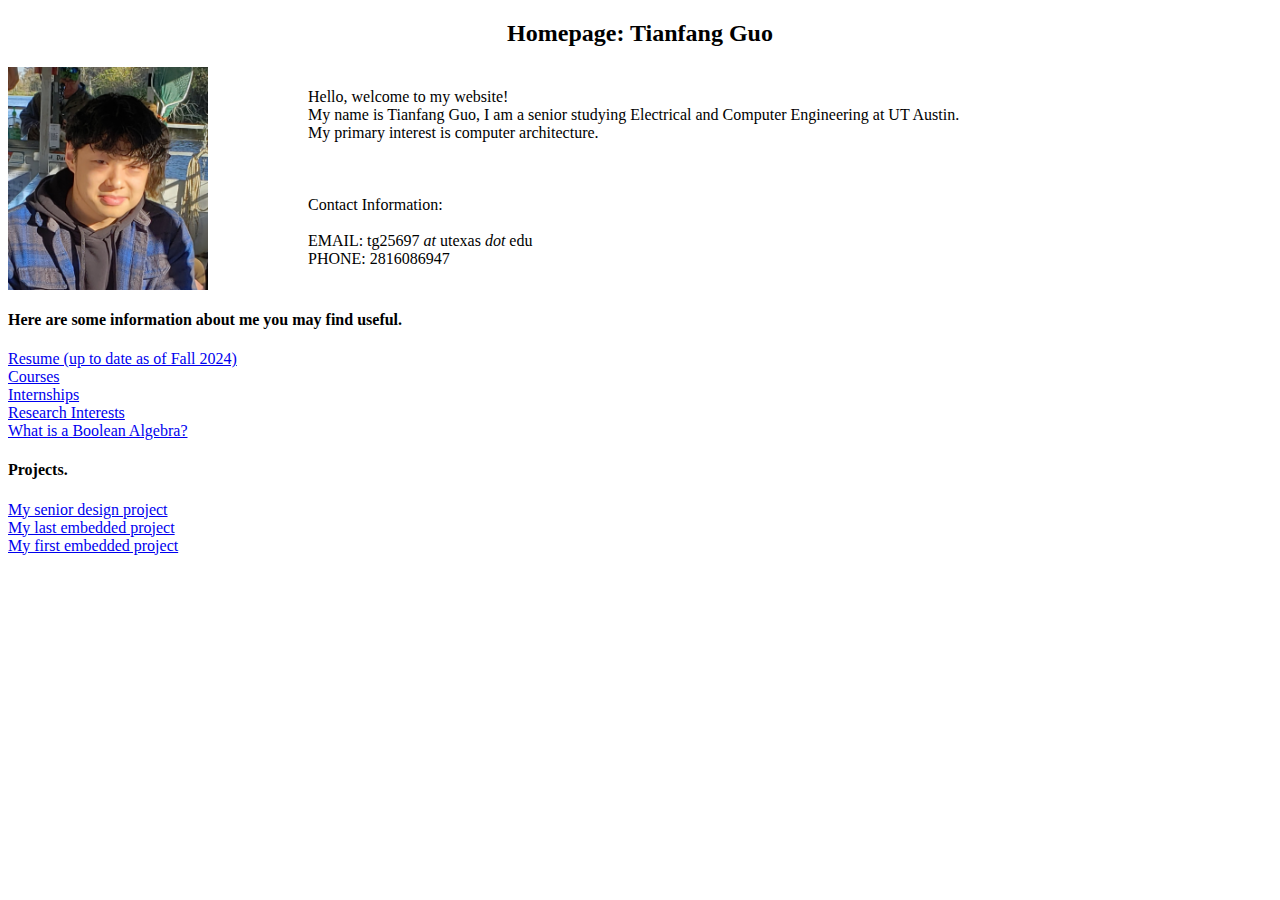
<file: index.html>
<!DOCTYPE html>
<head>
  <link rel="stylesheet" type="text/css" href="styles.css">
</head>
<html>
<body>
<h2 style="text-align: center;">Homepage: Tianfang Guo</h2>
<div class="container">
	<img src=".\docs\assets\images\profile2.jpg" alt="profile picture" width="200">
	<p>
	Hello, welcome to my website!<br>
	My name is Tianfang Guo, I am a senior studying Electrical and Computer Engineering at UT Austin.<br>
	My primary interest is computer architecture.<br><br><br><br>
	
	Contact Information: <br><br> 
	
	EMAIL: tg25697 <i>at</i> utexas <i>dot</i> edu<br>
	PHONE: 2816086947<br>
	</p>

	
</div>
<h4>Here are some information about me you may find useful.</h4>
<a href=".\docs\tfg_resume_fa24.docx (2).pdf">Resume (up to date as of Fall 2024)</a><br>
<a href=".\docs\courses.html">Courses</a><br>
<a href=".\docs\internships.html">Internships</a><br>
<a href=".\docs\Research_Interests.pdf">Research Interests</a><br>
<a href=".\docs\lol.html">What is a Boolean Algebra?</a><br>


<h4>Projects.</h4>
<a href=".\docs\SD.html">My senior design project</a><br>
<a href=".\docs\445l.html">My last embedded project</a><br>
<a href=".\docs\319k.html">My first embedded project</a><br>
</body>
</html>


</body>
</html>
</file>
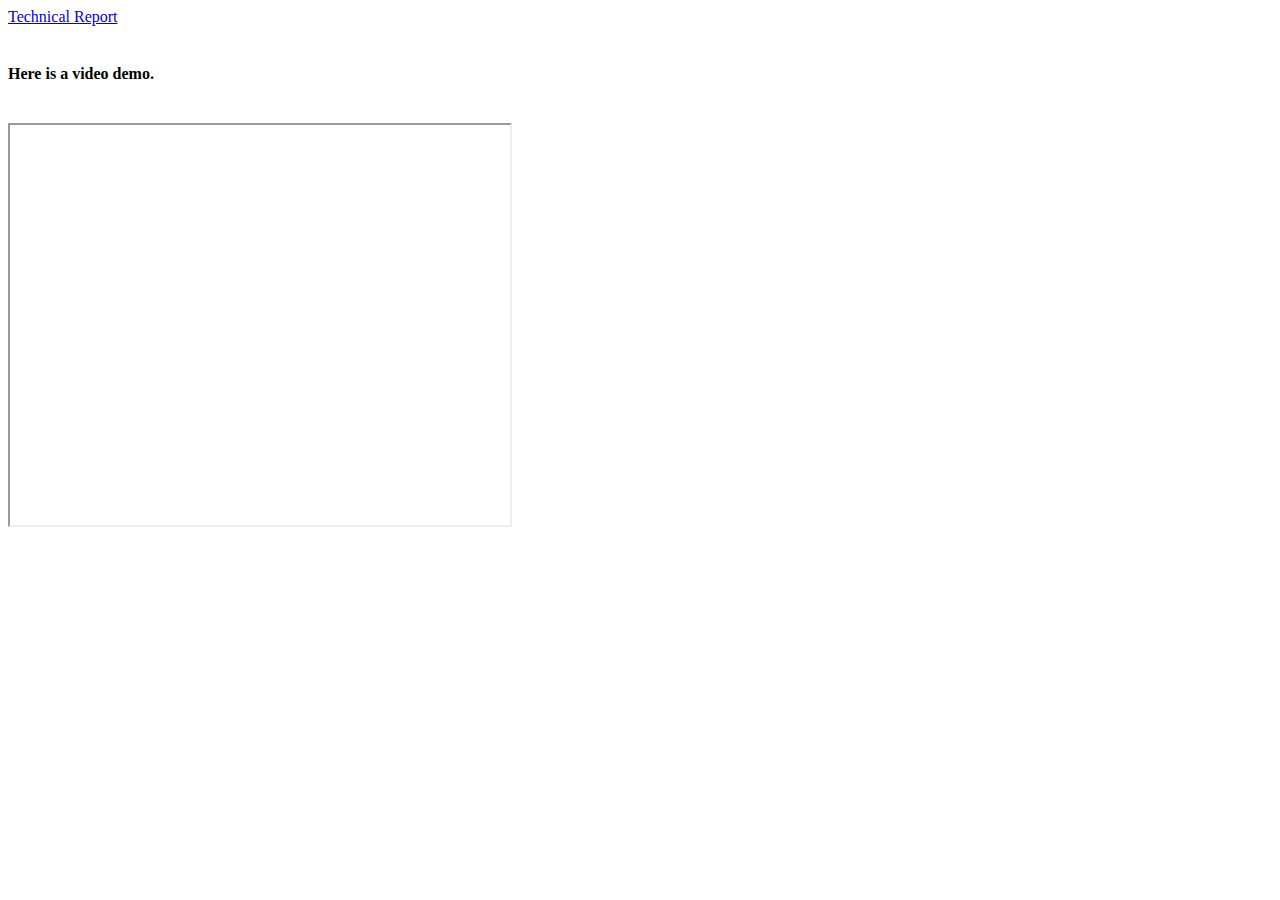
<file: docs/319k.html>
<!DOCTYPE html>
<head>

</head>
<html>
<body>
<a href=".\Technical_Document_Final.pdf">Technical Report</a><br><br>
<h4>Here is a video demo.</h4><br>
<iframe width="500" height="400"
	src="https://www.youtube.com/embed/_5YJxqSphHE">
</iframe>
</body>
</html>
</file>
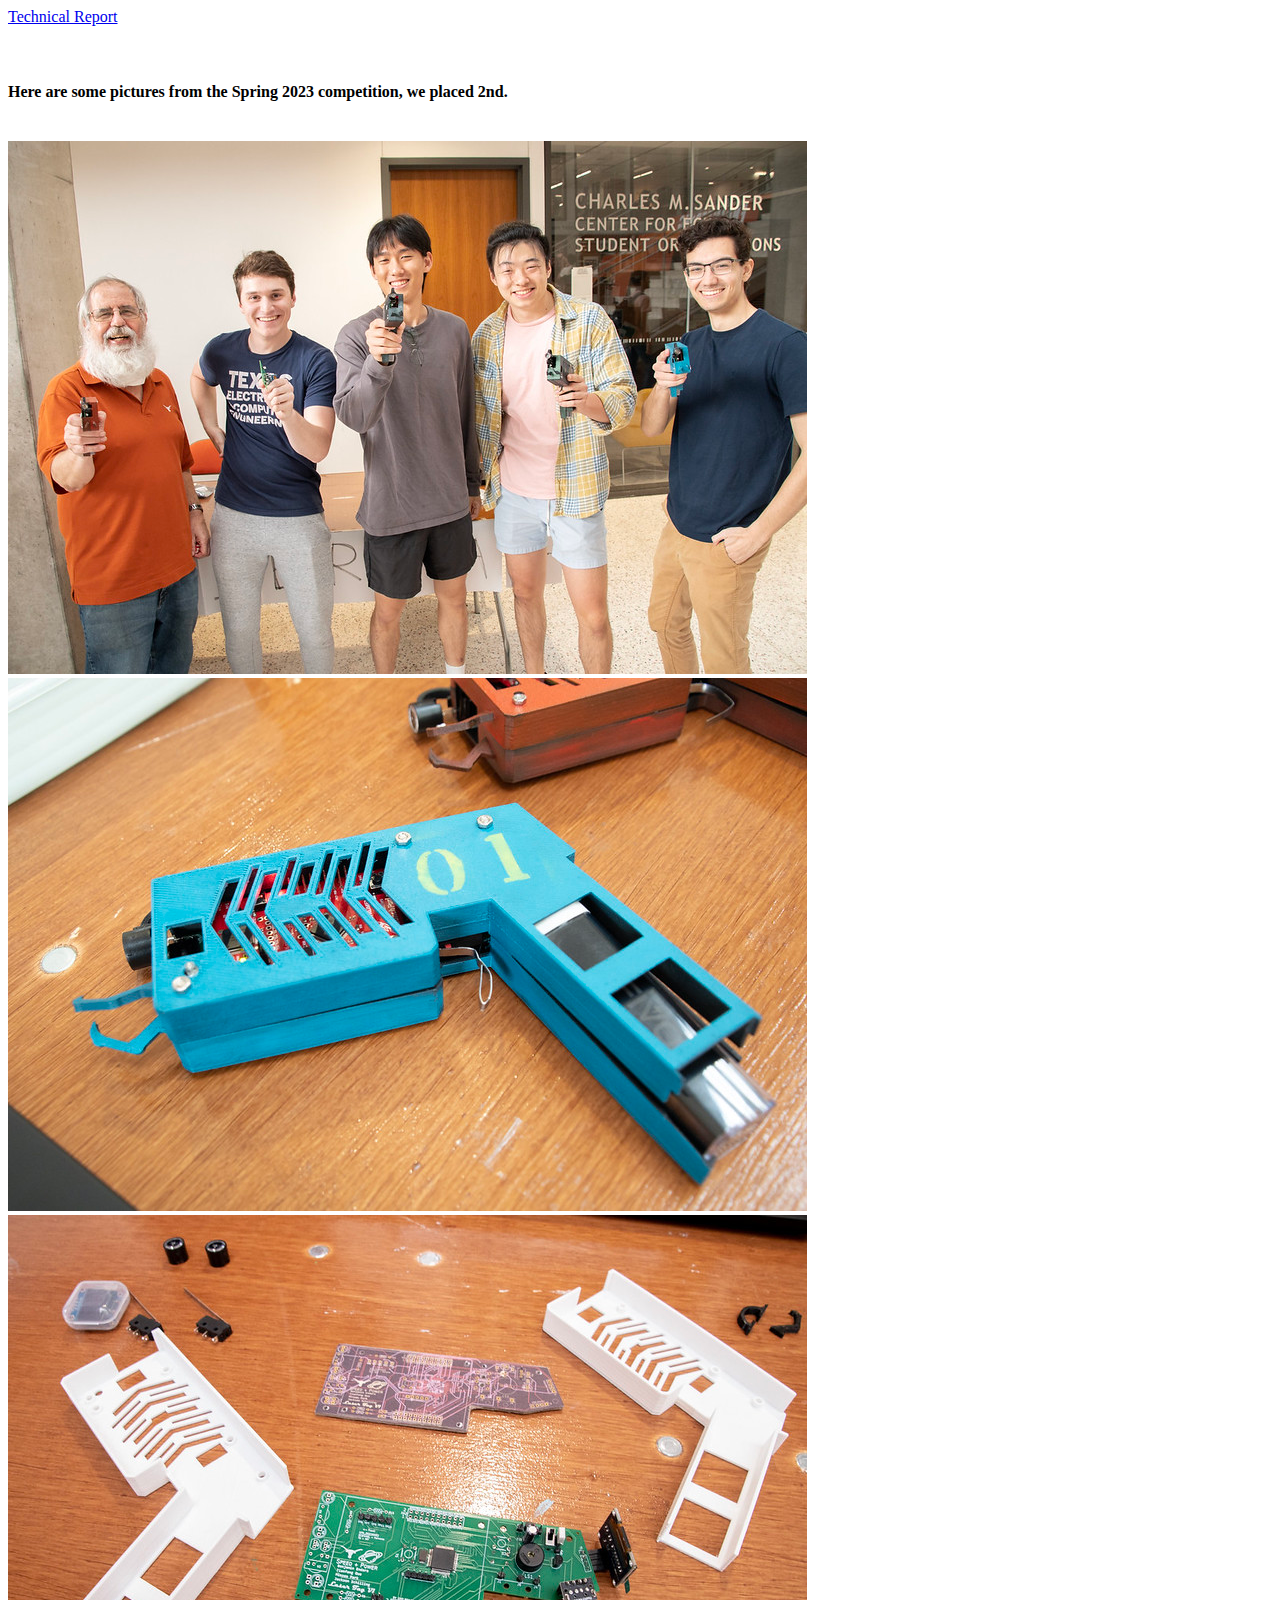
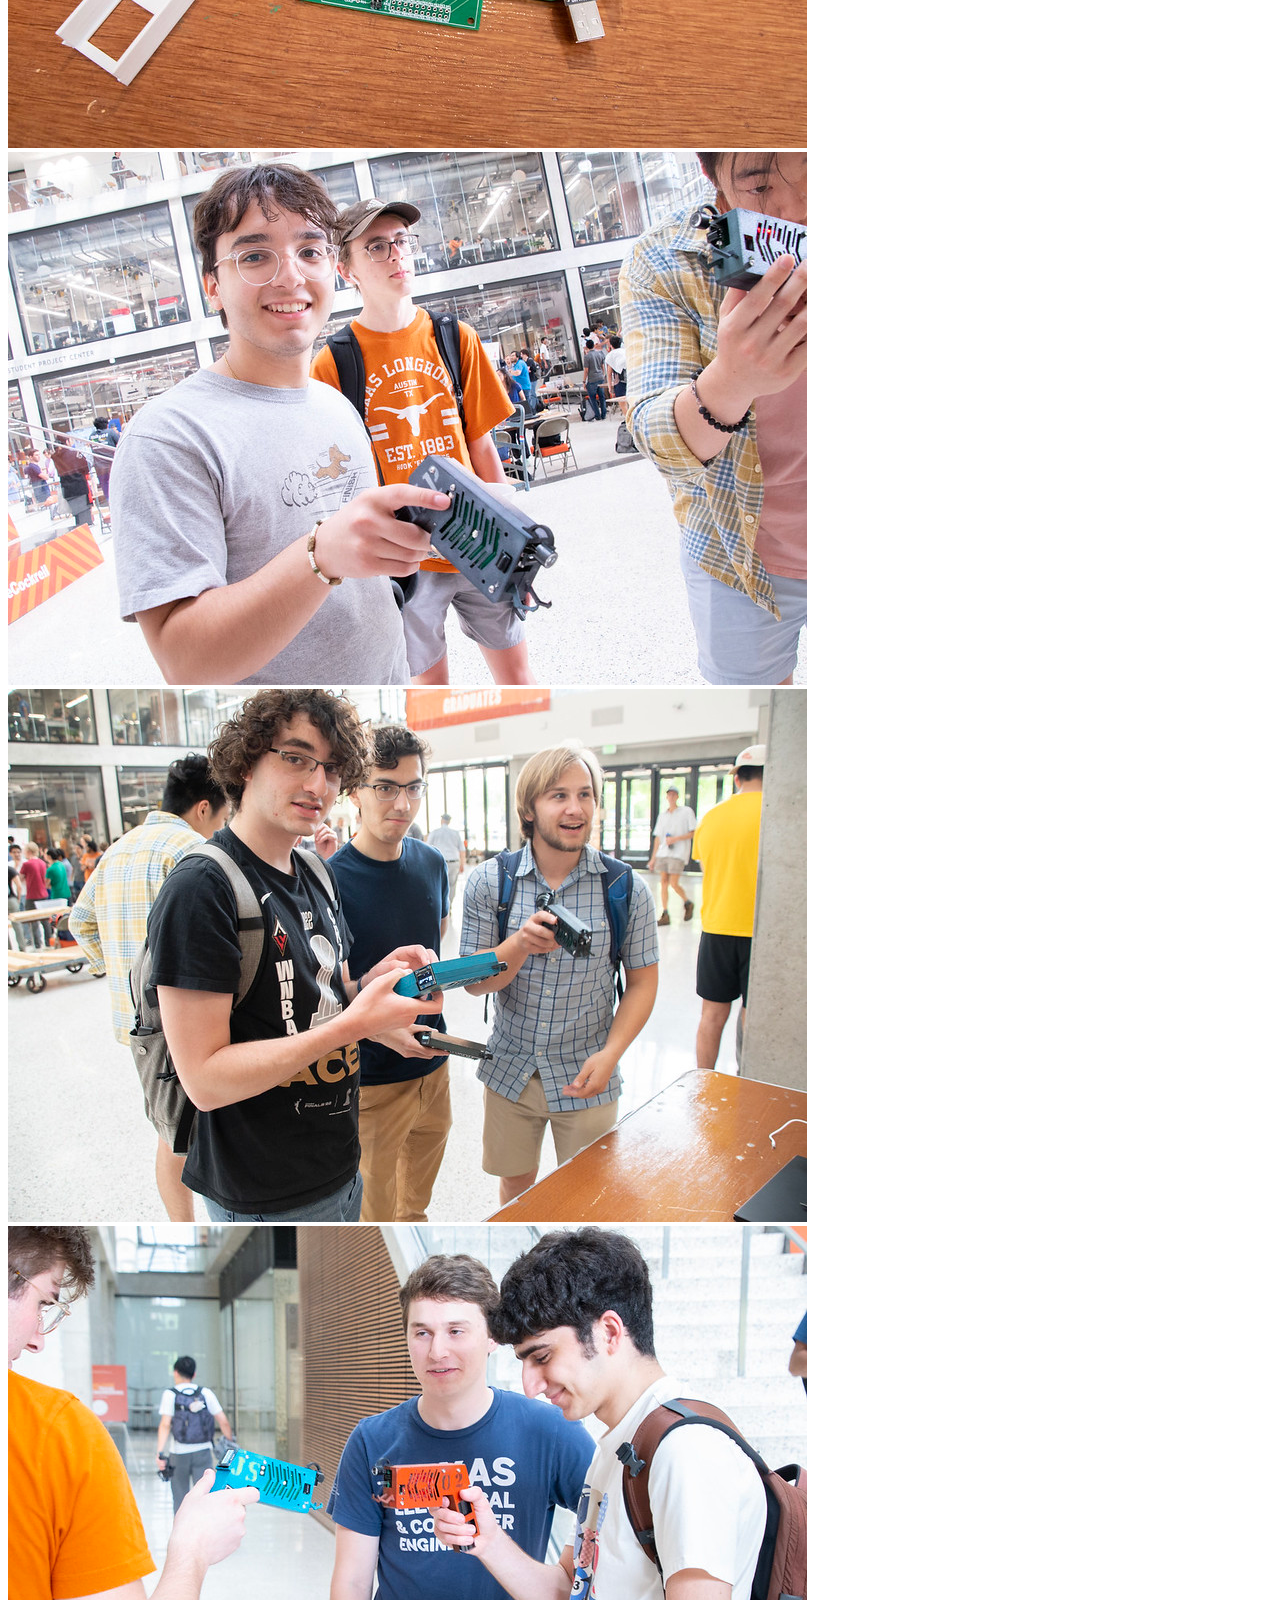
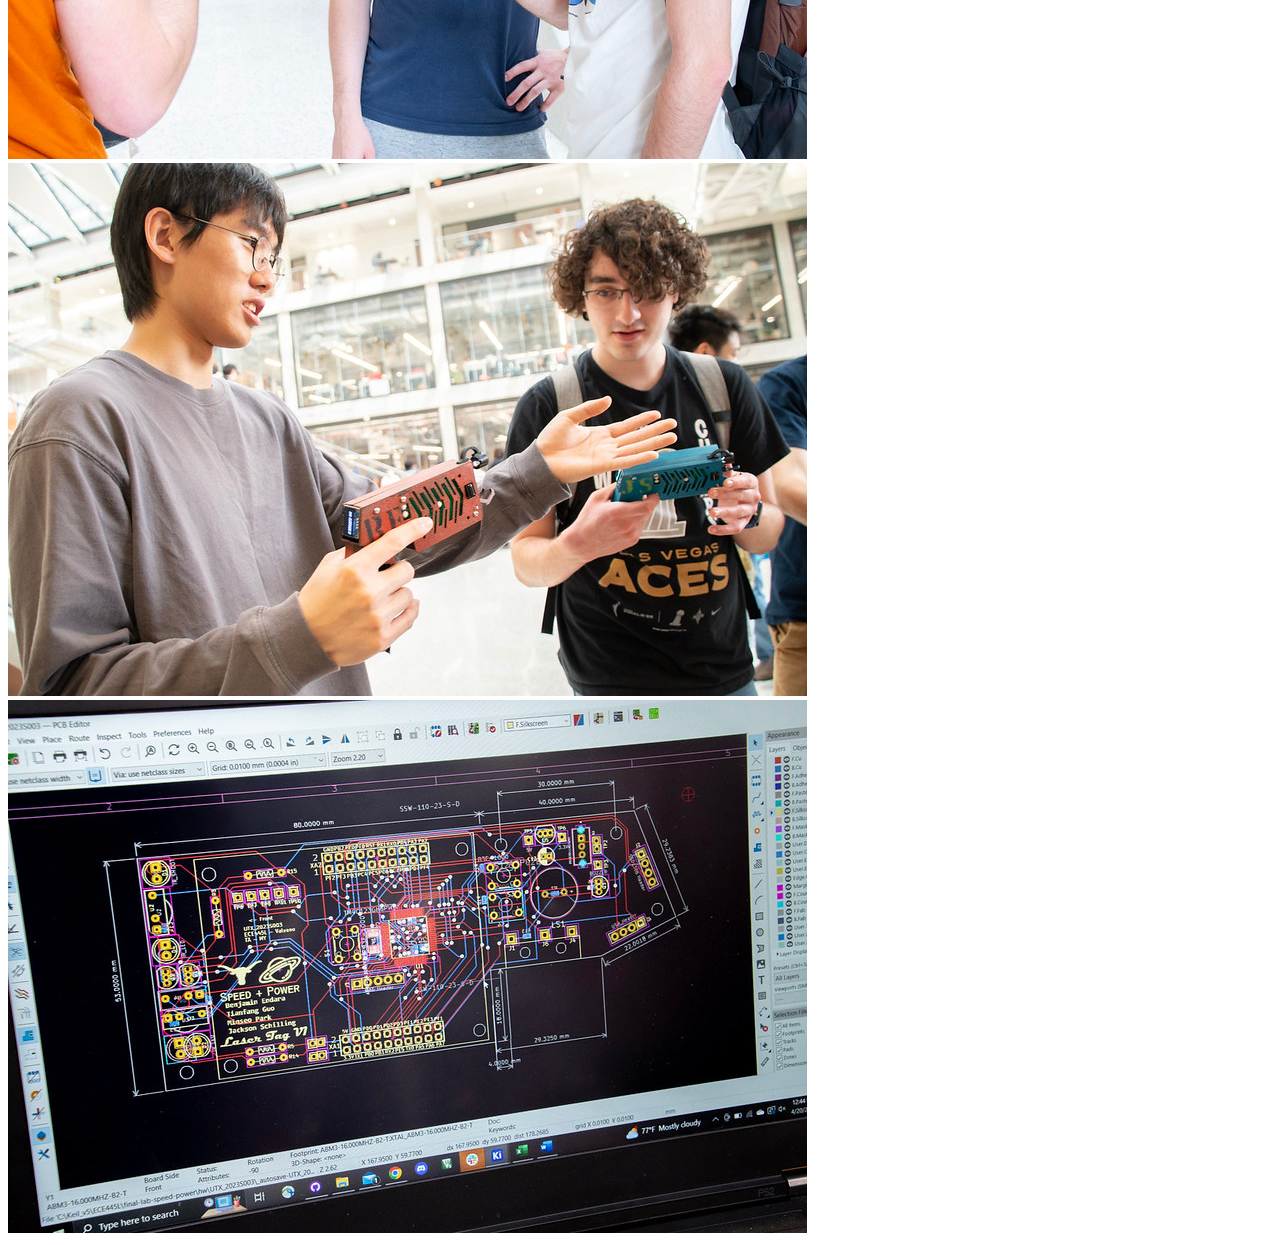
<file: docs/445l.html>
<!DOCTYPE html>
<head>

</head>
<html>
<body>
<a href=".\ECE445L_Lab_Report.pdf">Technical Report</a><br><br><br>
<h4>Here are some pictures from the Spring 2023 competition, we placed 2nd.</h4><br>

<img src=".\assets\images\445L_photos\1.jpg" alt="img">
<img src=".\assets\images\445L_photos\2.jpg" alt="img">
<img src=".\assets\images\445L_photos\3.jpg" alt="img">
<img src=".\assets\images\445L_photos\4.jpg" alt="img">
<img src=".\assets\images\445L_photos\5.jpg" alt="img">
<img src=".\assets\images\445L_photos\6.jpg" alt="img">
<img src=".\assets\images\445L_photos\7.jpg" alt="img">
<img src=".\assets\images\445L_photos\9.jpg" alt="img">

</body>
</html>
</file>
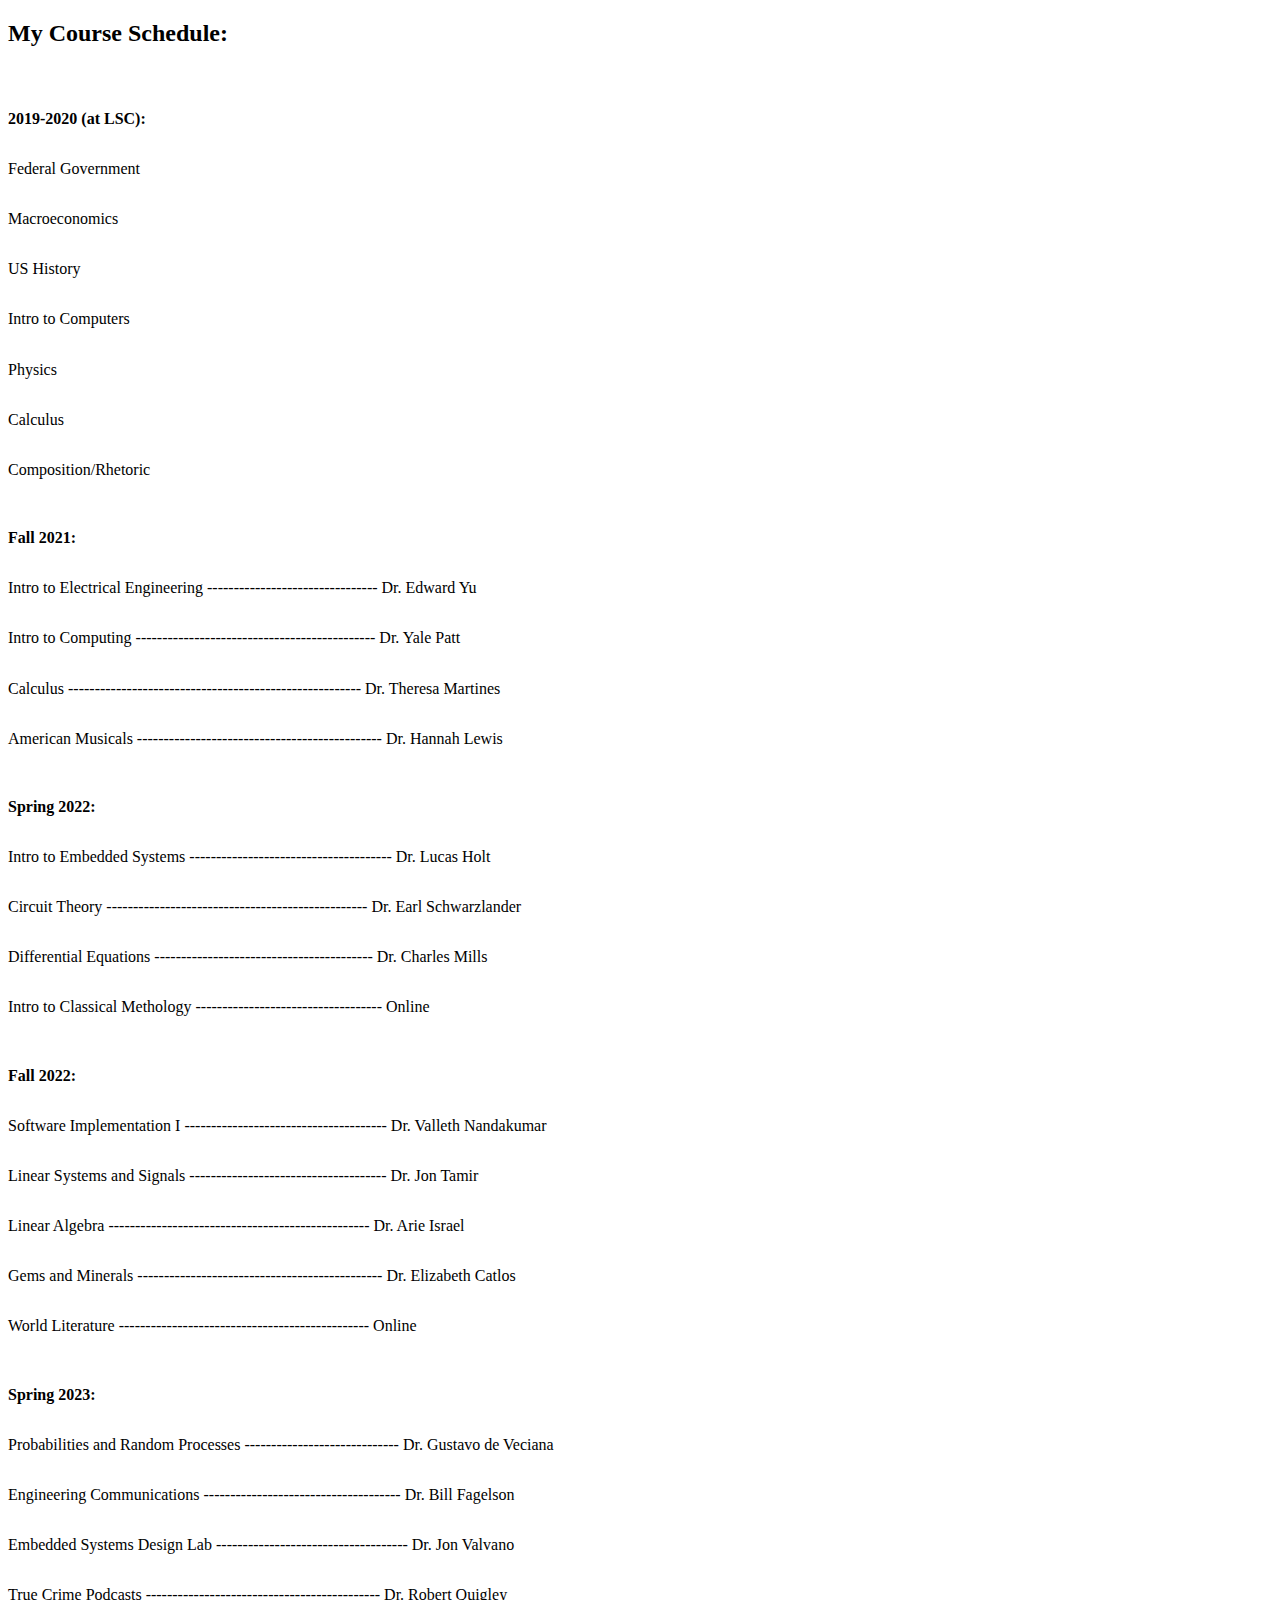
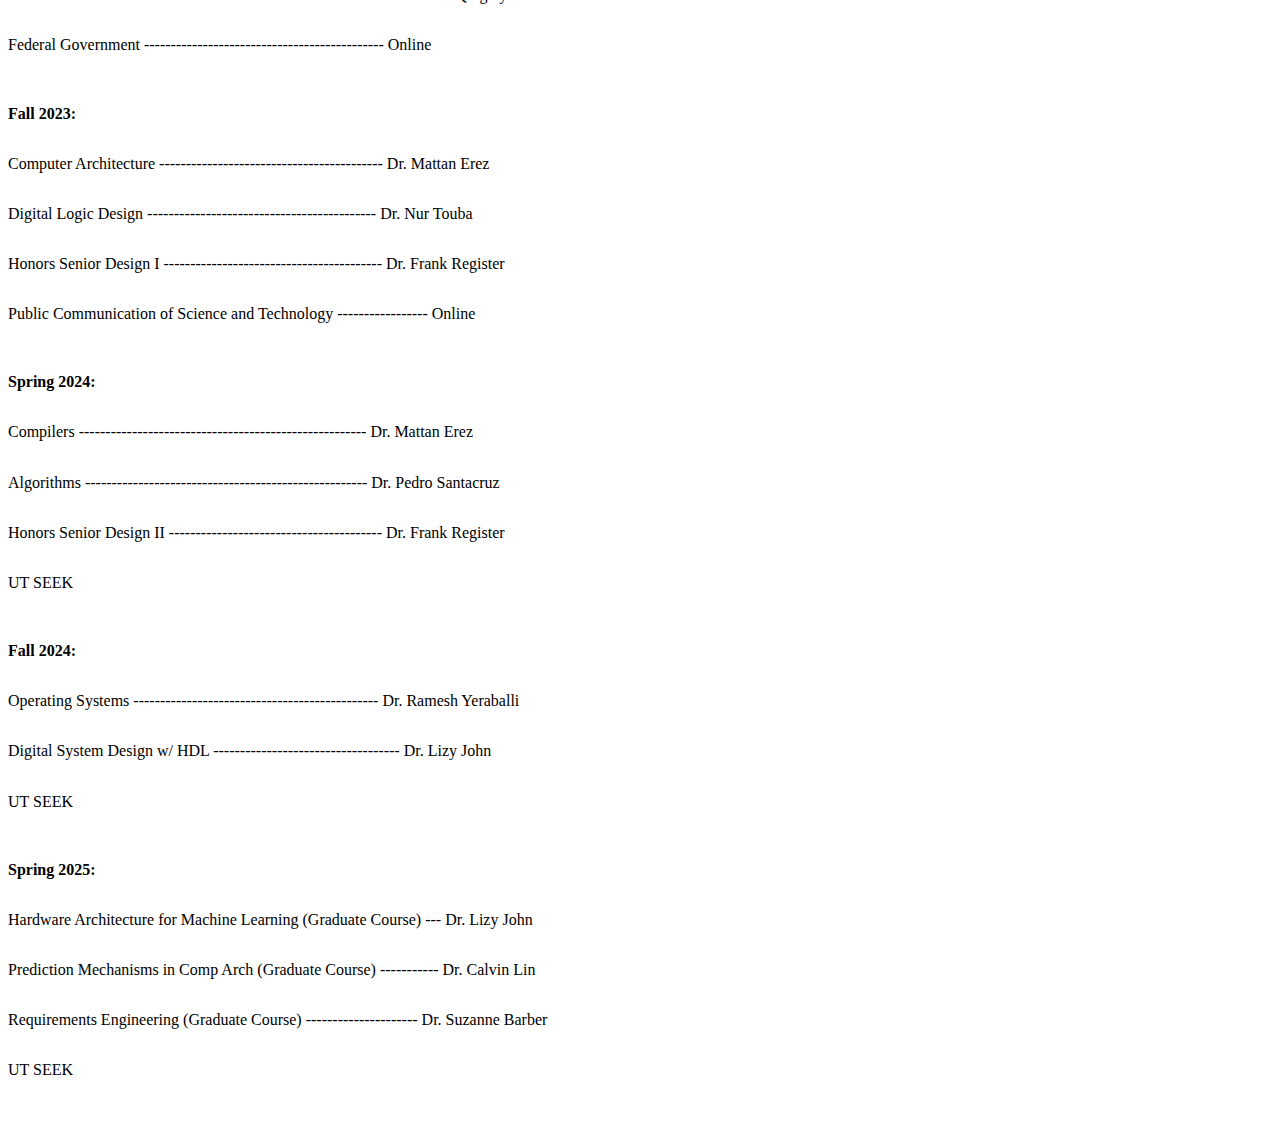
<file: docs/courses.html>
<!DOCTYPE html>
<head>
<link rel="stylesheet" type="text/css" href="courses.css">
</head>
<html>
<body>
<h2>My Course Schedule:</h2><br><br>

<p><b>2019-2020 (at LSC):</b></p><br>
<p>Federal Government</p><br>
<p>Macroeconomics</p><br>
<p>US History</p><br>
<p>Intro to Computers</p><br>
<p>Physics</p><br>
<p>Calculus</p><br>
<p>Composition/Rhetoric</p><br><br>

<p><b>Fall 2021:</b></p><br>
<p>Intro to Electrical Engineering -------------------------------- Dr. Edward Yu</p><br>
<p>Intro to Computing --------------------------------------------- Dr. Yale Patt</p><br>
<p>Calculus ------------------------------------------------------- Dr. Theresa Martines</p><br>
<p>American Musicals ---------------------------------------------- Dr. Hannah Lewis</p><br><br>

<p><b>Spring 2022:</b></p><br>
<p>Intro to Embedded Systems -------------------------------------- Dr. Lucas Holt</p><br>
<p>Circuit Theory ------------------------------------------------- Dr. Earl Schwarzlander</p><br>
<p>Differential Equations ----------------------------------------- Dr. Charles Mills</p><br>
<p>Intro to Classical Methology ----------------------------------- Online</p><br><br>

<p><b>Fall 2022:</b></p><br>
<p>Software Implementation I -------------------------------------- Dr. Valleth Nandakumar</p><br>
<p>Linear Systems and Signals ------------------------------------- Dr. Jon Tamir</p><br>
<p>Linear Algebra ------------------------------------------------- Dr. Arie Israel</p><br>
<p>Gems and Minerals ---------------------------------------------- Dr. Elizabeth Catlos</p><br>
<p>World Literature ----------------------------------------------- Online</p><br><br>

<p><b>Spring 2023:</b></p><br>
<p>Probabilities and Random Processes ----------------------------- Dr. Gustavo de Veciana</p><br>
<p>Engineering Communications ------------------------------------- Dr. Bill Fagelson</p><br>
<p>Embedded Systems Design Lab ------------------------------------ Dr. Jon Valvano</p><br>
<p>True Crime Podcasts -------------------------------------------- Dr. Robert Quigley</p><br>
<p>Federal Government --------------------------------------------- Online</p><br><br>

<p><b>Fall 2023:</b></p><br>
<p>Computer Architecture ------------------------------------------ Dr. Mattan Erez</p><br>
<p>Digital Logic Design ------------------------------------------- Dr. Nur Touba</p><br>
<p>Honors Senior Design I ----------------------------------------- Dr. Frank Register</p><br>
<p>Public Communication of Science and Technology ----------------- Online</p><br><br>

<p><b>Spring 2024:</b></p><br>
<p>Compilers ------------------------------------------------------ Dr. Mattan Erez</p><br>
<p>Algorithms ----------------------------------------------------- Dr. Pedro Santacruz</p><br>
<p>Honors Senior Design II ---------------------------------------- Dr. Frank Register</p><br>
<p>UT SEEK</p><br><br>

<p><b>Fall 2024:</b></p><br>
<p>Operating Systems ---------------------------------------------- Dr. Ramesh Yeraballi</p><br>
<p>Digital System Design w/ HDL ----------------------------------- Dr. Lizy John</p><br>
<p>UT SEEK</p><br><br>

<p><b>Spring 2025:</b></p><br>
<p>Hardware Architecture for Machine Learning (Graduate Course) --- Dr. Lizy John</p><br>
<p>Prediction Mechanisms in Comp Arch (Graduate Course) ----------- Dr. Calvin Lin </p><br>
<p>Requirements Engineering (Graduate Course) --------------------- Dr. Suzanne Barber </p><br>
<p>UT SEEK</p><br><br>


</body>
</html>
</file>
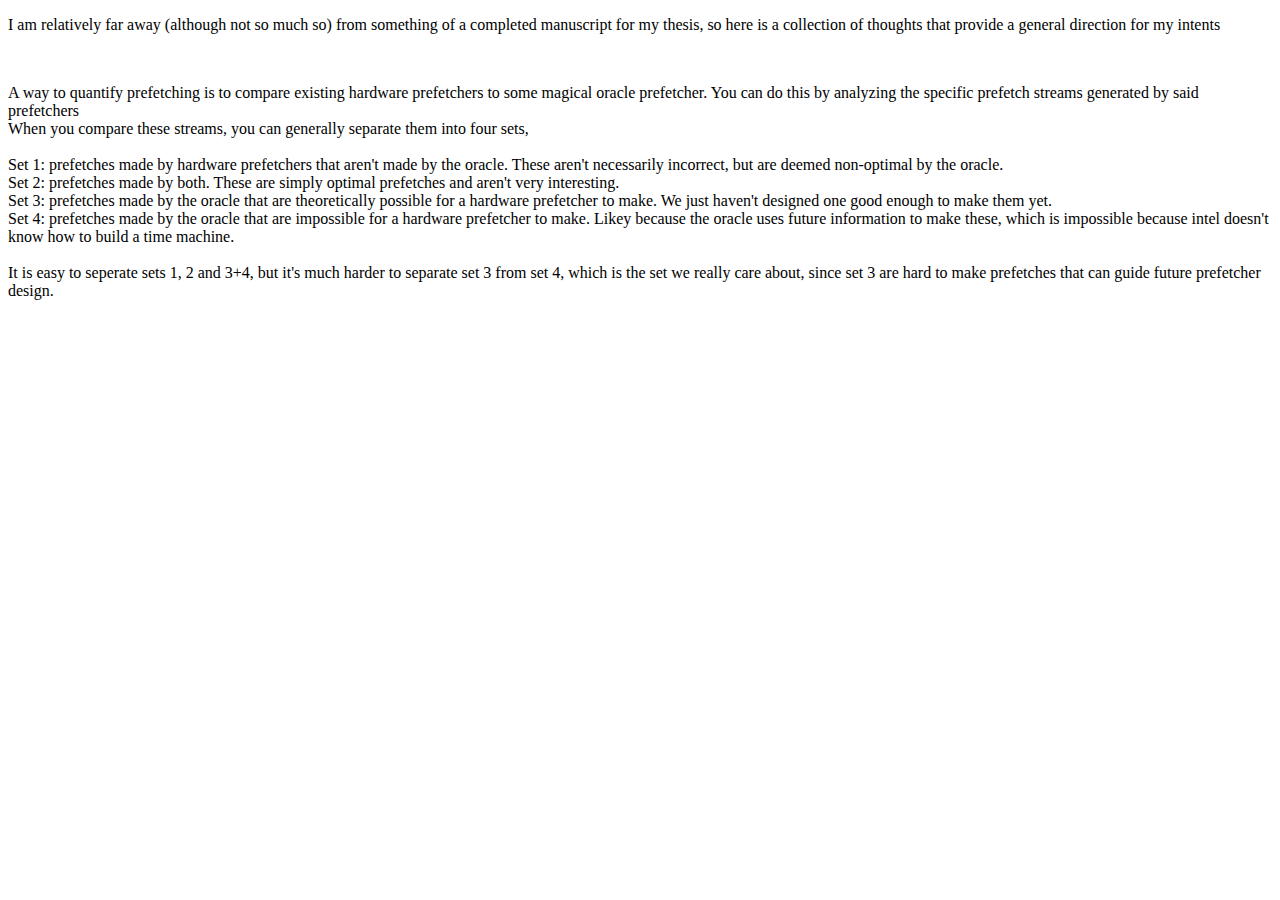
<file: docs/research.html>
<!DOCTYPE html>
<head>

</head>
<html>
<body>
<p>I am relatively far away (although not so much so) from something of a completed manuscript for my thesis, so here is a collection of thoughts that provide a general direction for my intents</p><br>

<p> A way to quantify prefetching is to compare existing hardware prefetchers to some magical oracle prefetcher. You can do this by analyzing the specific prefetch streams generated by said prefetchers<br>
	When you compare these streams, you can generally separate them into four sets,<br><br>
	Set 1: prefetches made by hardware prefetchers that aren't made by the oracle. These aren't necessarily incorrect, but are deemed non-optimal by the oracle.<br>
	Set 2: prefetches made by both. These are simply optimal prefetches and aren't very interesting.<br>
	Set 3: prefetches made by the oracle that are theoretically possible for a hardware prefetcher to make. We just haven't designed one good enough to make them yet.<br>
	Set 4: prefetches made by the oracle that are impossible for a hardware prefetcher to make. Likey because the oracle uses future information to make these, which is impossible because intel doesn't know how to build a time machine.<br><br>
	It is easy to seperate sets 1, 2 and 3+4, but it's much harder to separate set 3 from set 4, which is the set we really care about, since set 3 are hard to make prefetches that can guide future prefetcher design.
</p><br>


</body>
</html>
</file>
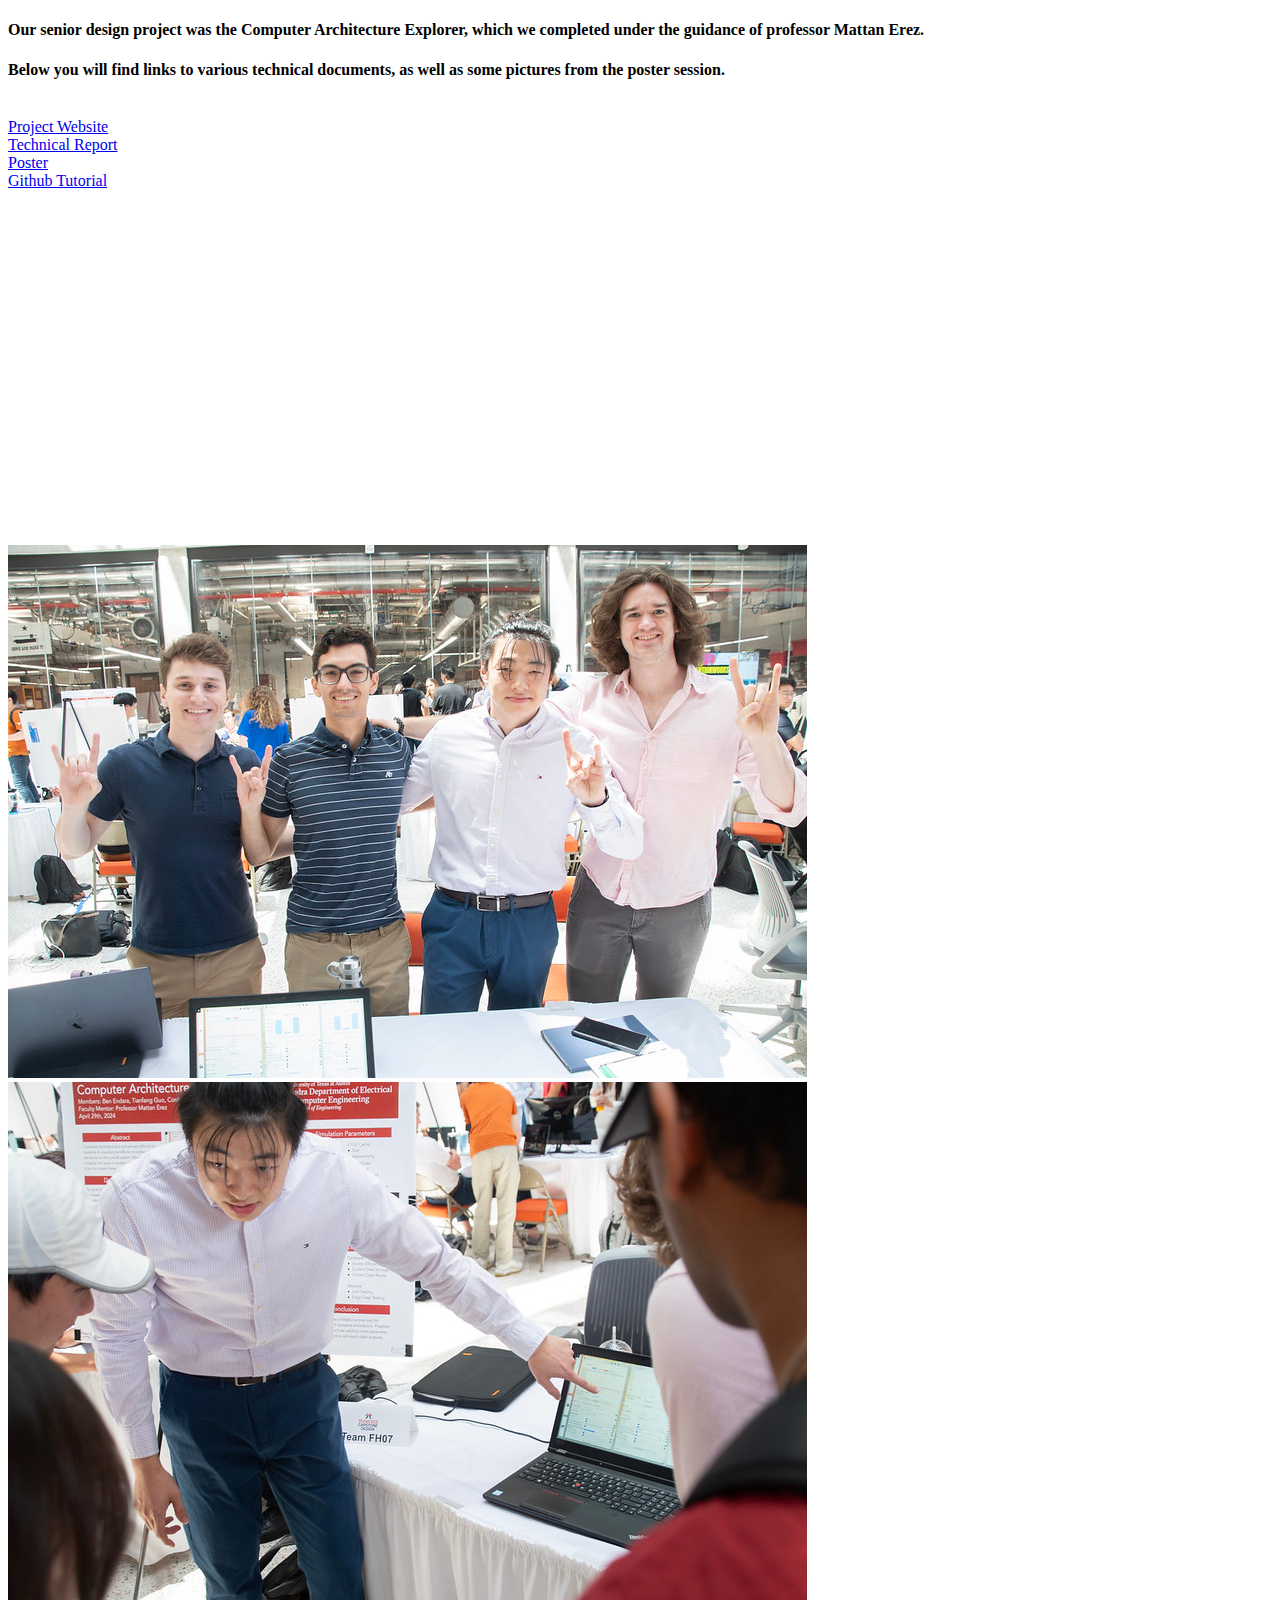
<file: docs/SD.html>
<!DOCTYPE html>
<head>

</head>
<html>
<body>
<h4>Our senior design project was the Computer Architecture Explorer, which we completed under the guidance of professor Mattan Erez.</h4>
<h4>Below you will find links to various technical documents, as well as some pictures from the poster session.</h4><br>

<a href="https://archsims.com/">Project Website</a><br>
<a href=".\ECE464H Final Report.docx.pdf">Technical Report</a><br>
<a href=".\Senior Design Poster.pptx.pdf">Poster</a><br>
<a href="https://github.com/TianfangGuo/Computer-Architecture-Explorer">Github Tutorial</a><br><br><br>

<iframe width="560" height="315" src="https://www.youtube.com/embed/qxM0WZmKVzg?si=cf8OQ9jd_3-L-n1f" title="YouTube video player" frameborder="0" allow="accelerometer; autoplay; clipboard-write; encrypted-media; gyroscope; picture-in-picture; web-share" referrerpolicy="strict-origin-when-cross-origin" allowfullscreen></iframe><br>



<img src=".\assets\images\445L_photos\10.jpg" alt="img">
<img src=".\assets\images\445L_photos\11.jpg" alt="img">

</body>
</html>
</file>
<file: styles.css>
.container {
  display: grid;
  grid-template-columns: [col1] 300px [col2] 1fr [col3]; /* Two equal columns */
  align-items: center; /* Optional for vertical alignment */
}

.container img {
  grid-column: 1; /* Place image in first column */
}

.container p {
  grid-column: 2; /* Place text in second column */
}
</file>
<file: docs/courses.css>
p {
  line-height: 0.01; /* Reduce spacing slightly */
}
</file>
